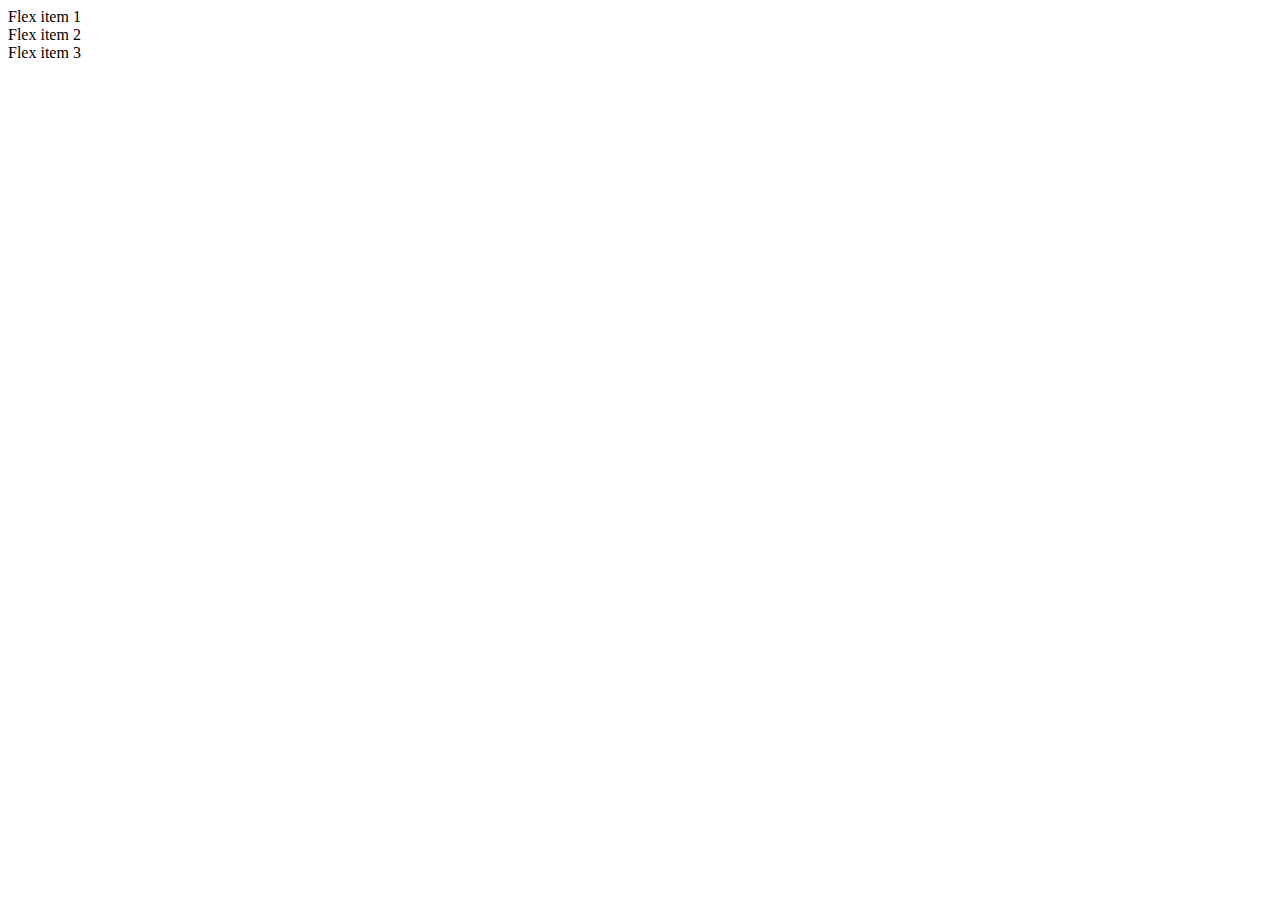
<file: src/main/resources/templates/index.html>
<!DOCTYPE html>
<html lang="en" xmlns:th="http://www.thymeleaf.org">
<head id="header" class="alt" th:include="include/link:: link">
    <meta charset="UTF-8" name="viewport" content="width=device-width, initial-scale=1.0">
</head>
<body>

<div class="container-fluid">

    <div class="d-flex bg-secondary">
        <div class="p-2 bg-info order-3">Flex item 1</div>
        <div class="p-2 bg-warning order-2">Flex item 2</div>
        <div class="p-2 bg-primary order-1">Flex item 3</div>
    </div>

</div>

</body>
<footer th:include="include/js :: js"></footer>
</html>
</file>
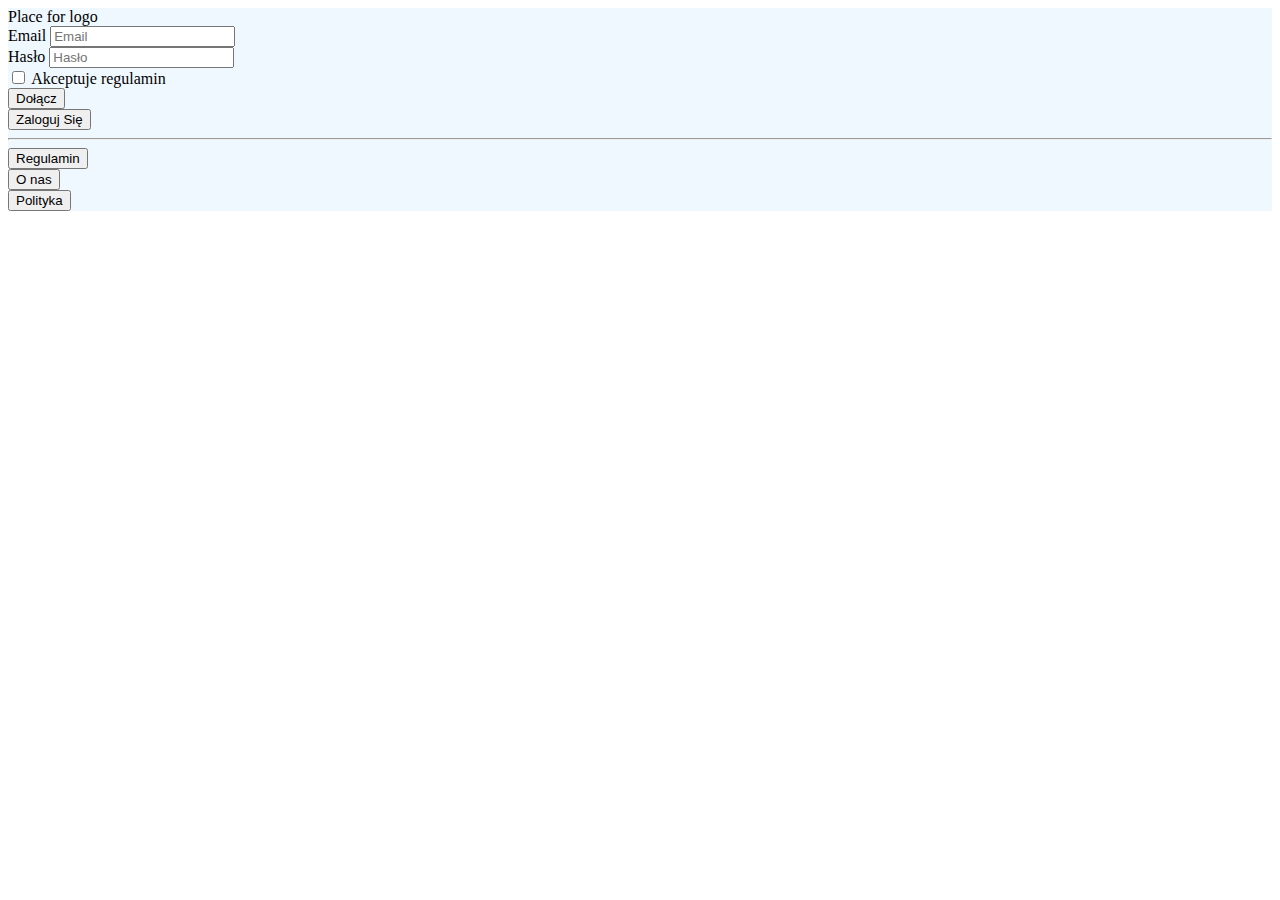
<file: src/main/resources/templates/login.html>
<!DOCTYPE html>
<html lang="en" xmlns:th="http://www.thymeleaf.org">
<head id="header" class="alt" th:include="include/link:: link">
    <meta charset="UTF-8" name="viewport" content="width=device-width, initial-scale=1.0">
    <title>Login EP</title>
</head>
<body>
<nav></nav>
<div id="loginContainer" class="container ">

    <div id="fromLog"
         class="container border mx-auto mt-5"
         style="background-color: aliceblue;">
        <div id="logPlace" class="mx-auto mt-2 text-center">
            Place for logo
        </div>
        <form class="p-3" th:action="@{/login-process}" method="post">

            <div class="form-group">
                <label for="inputEmail">Email</label>
                <input class="form-control"
                       id="inputEmail"
                       placeholder="Email"
                       th:required="required"
                       th:name="username"/>
            </div>

            <div class="form-group">
                <label for="inputPassword">Hasło</label>
                <input class="form-control"
                       id="inputPassword"
                       type="password"
                       placeholder="Hasło"
                       th:required="required"
                       th:name="password"/>

            </div>

            <div class="form-group text-right">
                <input type="checkbox" id="vehicle3" name="vehicle3" value="Boat">
                <label for="vehicle3"> Akceptuje regulamin</label>
            </div>

            <div class="text-center">
                <div class="row">
                    <div class="col">
                        <button type="button" class="btn btn-primary btn-lg btn-block">Dołącz</button>
                    </div>
                    <div class="col">
                        <button type="submit" class="btn btn-primary btn-lg btn-block">Zaloguj Się</button>
                    </div>
                </div>
            </div>

        </form>
        <hr/>
        <div class="row">
            <div class="col">
                <button type="button" class="btn btn-link text-secondary btn-block m-0 p-0">Regulamin</button>
            </div>
            <div class="col">
                <button type="button" class="btn btn-link text-secondary btn-block m-0 p-0">O nas</button>
            </div>
            <div class="col">
                <button type="button" class="btn btn-link text-secondary btn-block m-0 p-0">Polityka</button>
            </div>

        </div>


    </div>
    <footer th:include="include/js :: js"></footer>
</div>
</body>
</html>
</file>
